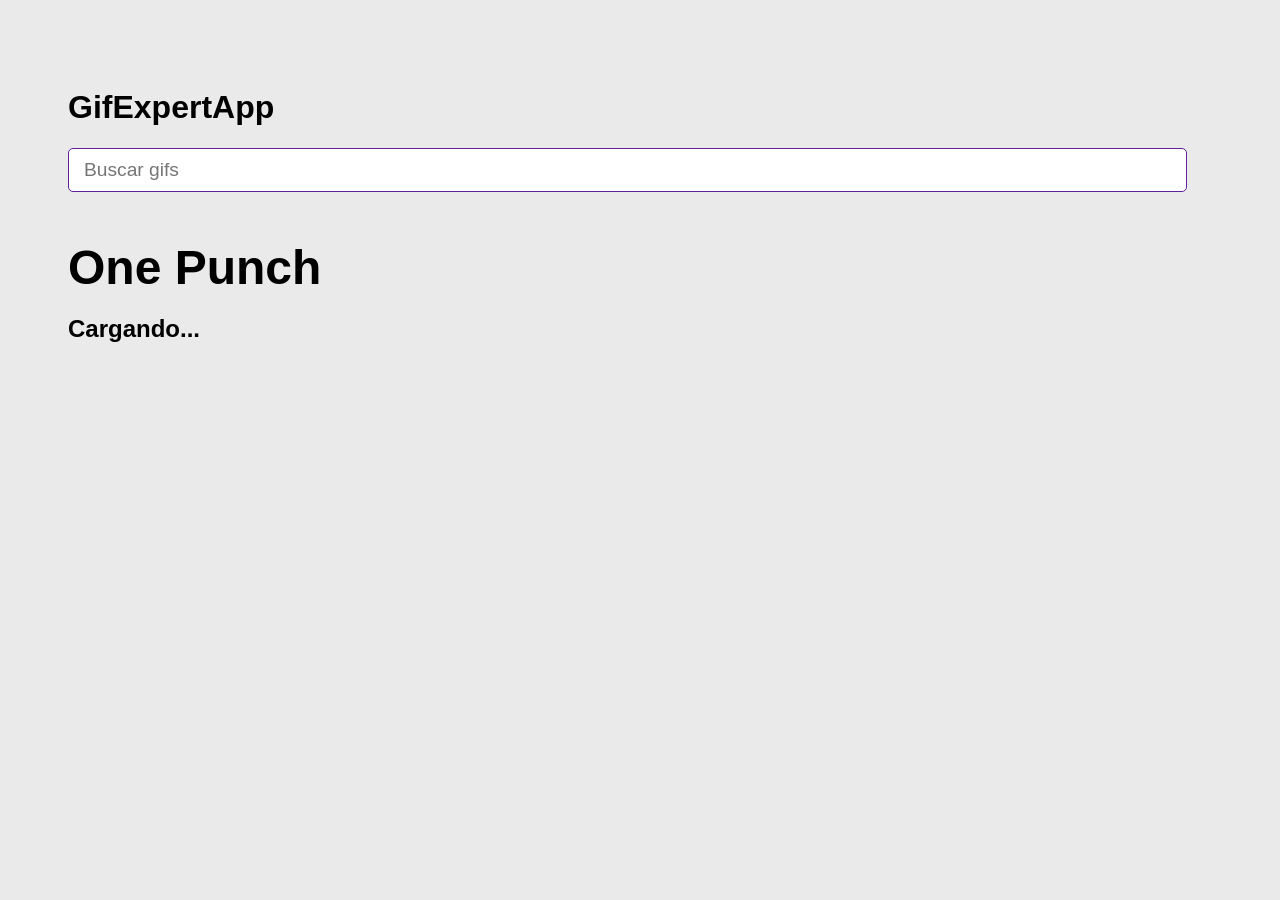
<file: docs/index.html>
<!doctype html>
<html lang="en">

<head>
  <meta charset="UTF-8" />
  <link rel="icon" type="./image/svg+xml" href="/vite.svg" />
  <meta name="viewport" content="width=device-width, initial-scale=1.0" />
  <title>GifExpertApp</title>
  <script type="module" crossorigin src="./assets/index-B-y2iRGD.js"></script>
  <link rel="stylesheet" crossorigin href="./assets/index-AQJxepG4.css">
</head>

<body>
  <div id="root"></div>
</body>

</html>
</file>
<file: docs/assets/index-AQJxepG4.css>
*{font-family:Helvetica,Arial,sans-serif;background-color:#eaeaea}body{padding:60px}input{background-color:#fff;border-radius:5px;border:1px solid rgb(97,32,158);color:#000;font-size:1.2rem;outline:none;padding:10px 15px;width:95%}h2{font-size:1.5rem}h3{font-size:3rem;margin-bottom:5px}.card-grid{display:flex;flex-direction:row;flex-wrap:wrap;justify-content:center}.card{align-content:center;align-items:center;background-color:#fff;border-radius:10px;box-shadow:0 3px 5px #00000008;display:flex;flex-direction:column;height:0%;justify-content:center;margin-bottom:20px;margin-right:20px;overflow:hidden}.card p{background-color:#fff;flex:1;font-size:1.5rem;margin-top:5px;padding:5px 20px 0;text-align:center}.card img{width:100%}
</file>
